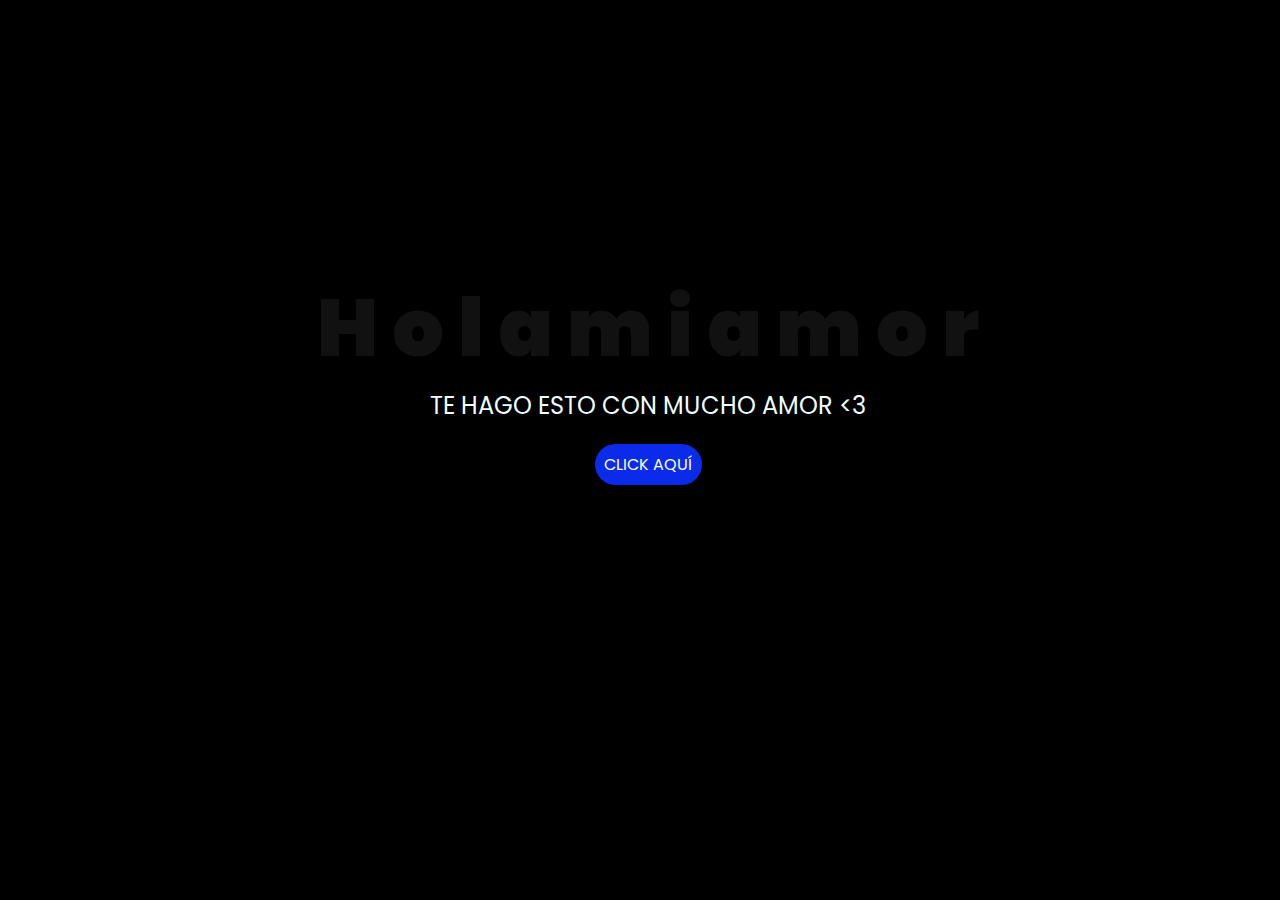
<file: index.html>
<!DOCTYPE html>
<html lang="es">

<head>
    <meta charset="UTF-8">
    <meta http-equiv="X-UA-Compatible" content="IE=edge">
    <meta name="viewport" content="width=device-width, initial-scale=1.0">
    <link rel="stylesheet" href="css/style.css">
    <link rel="icon" href="img/flowers.png" type="image/x-icon">
    <title>Flowers</title>
</head>

<body>
    <div class="greetings">
        <span>H</span>
        <span>o</span>
        <span>l</span>
        <span>a</span>
        <span>m</span>
        <Span>i</Span>
        <span>a</span>
        <span>m</span>
        <span>o</span>
        <span>r</span>
    </div>
    <div class="description">
        <span>TE HAGO ESTO CON MUCHO AMOR <3 </span>
    </div>
    <div class="button">
        <button class="botones">
            <a href="flower.html" style="color: #fff;">CLICK AQUÍ</a>
        </button>
    </div>

</body>

</html>
</file>
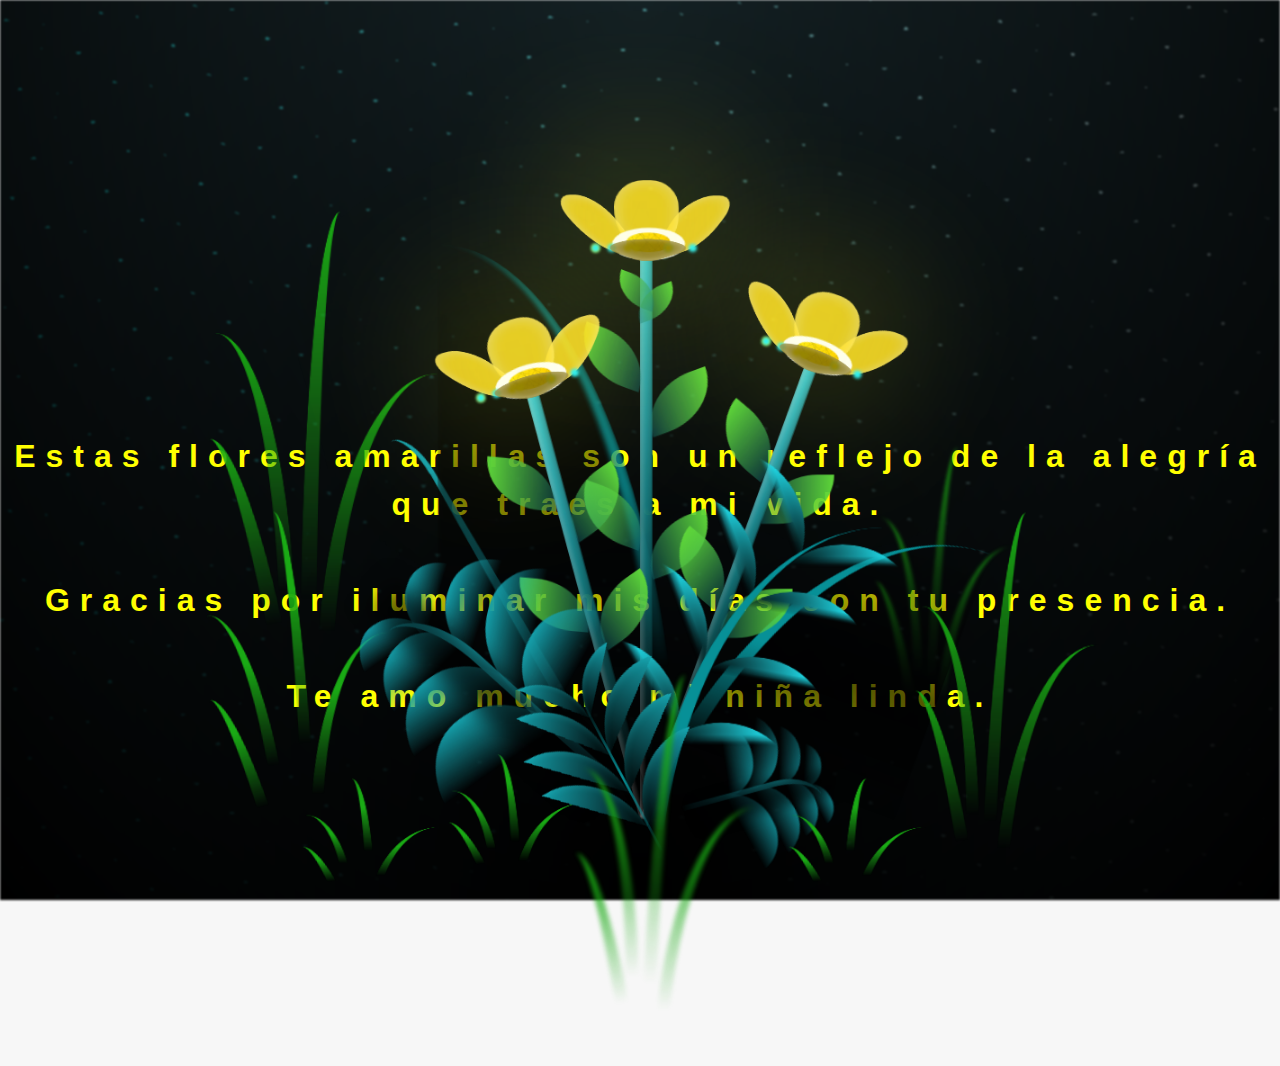
<file: flower.html>
<!DOCTYPE html>
<html lang="es">
  <head>
    <meta charset="UTF-8" />
    <meta http-equiv="X-UA-Compatible" content="IE=edge" />
    <meta name="viewport" content="width=device-width, initial-scale=1.0" />
    <link rel="stylesheet" href="css/main.css" />
    <link rel="icon" href="img/flowers.png" type="image/x-icon" />
    <title>Flower</title>
  </head>
  <body class="container">
    <audio src="sound/ChristianBasso&HaienQiu-Flowers.mp3" autoplay></audio>
    <div id="lyrics">
     
    </div>
    <h1 class="titulo">Estas flores amarillas son un reflejo de la alegría que traes a mi vida. <br> <br>
      Gracias por iluminar mis días con tu presencia. <br> <br> 
      Te amo mucho mi niña linda.</h1>
  
    <div class="night"></div>
    <div class="flores-contenedor">
    <div class="flowers">
      <div class="flower flower--1">
        <div class="flower__leafs flower__leafs--1">
          <div class="flower__leaf flower__leaf--1"></div>
          <div class="flower__leaf flower__leaf--2"></div>
          <div class="flower__leaf flower__leaf--3"></div>
          <div class="flower__leaf flower__leaf--4"></div>
          <div class="flower__white-circle"></div>

          <div class="flower__light flower__light--1"></div>
          <div class="flower__light flower__light--2"></div>
          <div class="flower__light flower__light--3"></div>
          <div class="flower__light flower__light--4"></div>
          <div class="flower__light flower__light--5"></div>
          <div class="flower__light flower__light--6"></div>
          <div class="flower__light flower__light--7"></div>
          <div class="flower__light flower__light--8"></div>
        </div>
        <div class="flower__line">
          <div class="flower__line__leaf flower__line__leaf--1"></div>
          <div class="flower__line__leaf flower__line__leaf--2"></div>
          <div class="flower__line__leaf flower__line__leaf--3"></div>
          <div class="flower__line__leaf flower__line__leaf--4"></div>
          <div class="flower__line__leaf flower__line__leaf--5"></div>
          <div class="flower__line__leaf flower__line__leaf--6"></div>
        </div>
      </div>

      <div class="flower flower--2">
        <div class="flower__leafs flower__leafs--2">
          <div class="flower__leaf flower__leaf--1"></div>
          <div class="flower__leaf flower__leaf--2"></div>
          <div class="flower__leaf flower__leaf--3"></div>
          <div class="flower__leaf flower__leaf--4"></div>
          <div class="flower__white-circle"></div>

          <div class="flower__light flower__light--1"></div>
          <div class="flower__light flower__light--2"></div>
          <div class="flower__light flower__light--3"></div>
          <div class="flower__light flower__light--4"></div>
          <div class="flower__light flower__light--5"></div>
          <div class="flower__light flower__light--6"></div>
          <div class="flower__light flower__light--7"></div>
          <div class="flower__light flower__light--8"></div>
        </div>
        <div class="flower__line">
          <div class="flower__line__leaf flower__line__leaf--1"></div>
          <div class="flower__line__leaf flower__line__leaf--2"></div>
          <div class="flower__line__leaf flower__line__leaf--3"></div>
          <div class="flower__line__leaf flower__line__leaf--4"></div>
        </div>
      </div>

      <div class="flower flower--3">
        <div class="flower__leafs flower__leafs--3">
          <div class="flower__leaf flower__leaf--1"></div>
          <div class="flower__leaf flower__leaf--2"></div>
          <div class="flower__leaf flower__leaf--3"></div>
          <div class="flower__leaf flower__leaf--4"></div>
          <div class="flower__white-circle"></div>

          <div class="flower__light flower__light--1"></div>
          <div class="flower__light flower__light--2"></div>
          <div class="flower__light flower__light--3"></div>
          <div class="flower__light flower__light--4"></div>
          <div class="flower__light flower__light--5"></div>
          <div class="flower__light flower__light--6"></div>
          <div class="flower__light flower__light--7"></div>
          <div class="flower__light flower__light--8"></div>
        </div>
        <div class="flower__line">
          <div class="flower__line__leaf flower__line__leaf--1"></div>
          <div class="flower__line__leaf flower__line__leaf--2"></div>
          <div class="flower__line__leaf flower__line__leaf--3"></div>
          <div class="flower__line__leaf flower__line__leaf--4"></div>
        </div>
      </div>

      <div class="grow-ans" style="--d: 1.2s">
        <div class="flower__g-long">
          <div class="flower__g-long__top"></div>
          <div class="flower__g-long__bottom"></div>
        </div>
      </div>

      <div class="growing-grass">
        <div class="flower__grass flower__grass--1">
          <div class="flower__grass--top"></div>
          <div class="flower__grass--bottom"></div>
          <div class="flower__grass__leaf flower__grass__leaf--1"></div>
          <div class="flower__grass__leaf flower__grass__leaf--2"></div>
          <div class="flower__grass__leaf flower__grass__leaf--3"></div>
          <div class="flower__grass__leaf flower__grass__leaf--4"></div>
          <div class="flower__grass__leaf flower__grass__leaf--5"></div>
          <div class="flower__grass__leaf flower__grass__leaf--6"></div>
          <div class="flower__grass__leaf flower__grass__leaf--7"></div>
          <div class="flower__grass__leaf flower__grass__leaf--8"></div>
          <div class="flower__grass__overlay"></div>
        </div>
      </div>

      <div class="growing-grass">
        <div class="flower__grass flower__grass--2">
          <div class="flower__grass--top"></div>
          <div class="flower__grass--bottom"></div>
          <div class="flower__grass__leaf flower__grass__leaf--1"></div>
          <div class="flower__grass__leaf flower__grass__leaf--2"></div>
          <div class="flower__grass__leaf flower__grass__leaf--3"></div>
          <div class="flower__grass__leaf flower__grass__leaf--4"></div>
          <div class="flower__grass__leaf flower__grass__leaf--5"></div>
          <div class="flower__grass__leaf flower__grass__leaf--6"></div>
          <div class="flower__grass__leaf flower__grass__leaf--7"></div>
          <div class="flower__grass__leaf flower__grass__leaf--8"></div>
          <div class="flower__grass__overlay"></div>
        </div>
      </div>

      <div class="grow-ans" style="--d: 2.4s">
        <div class="flower__g-right flower__g-right--1">
          <div class="leaf"></div>
        </div>
      </div>

      <div class="grow-ans" style="--d: 2.8s">
        <div class="flower__g-right flower__g-right--2">
          <div class="leaf"></div>
        </div>
      </div>

      <div class="grow-ans" style="--d: 2.8s">
        <div class="flower__g-front">
          <div
            class="flower__g-front__leaf-wrapper flower__g-front__leaf-wrapper--1"
          >
            <div class="flower__g-front__leaf"></div>
          </div>
          <div
            class="flower__g-front__leaf-wrapper flower__g-front__leaf-wrapper--2"
          >
            <div class="flower__g-front__leaf"></div>
          </div>
          <div
            class="flower__g-front__leaf-wrapper flower__g-front__leaf-wrapper--3"
          >
            <div class="flower__g-front__leaf"></div>
          </div>
          <div
            class="flower__g-front__leaf-wrapper flower__g-front__leaf-wrapper--4"
          >
            <div class="flower__g-front__leaf"></div>
          </div>
          <div
            class="flower__g-front__leaf-wrapper flower__g-front__leaf-wrapper--5"
          >
            <div class="flower__g-front__leaf"></div>
          </div>
          <div
            class="flower__g-front__leaf-wrapper flower__g-front__leaf-wrapper--6"
          >
            <div class="flower__g-front__leaf"></div>
          </div>
          <div
            class="flower__g-front__leaf-wrapper flower__g-front__leaf-wrapper--7"
          >
            <div class="flower__g-front__leaf"></div>
          </div>
          <div
            class="flower__g-front__leaf-wrapper flower__g-front__leaf-wrapper--8"
          >
            <div class="flower__g-front__leaf"></div>
          </div>
          <div class="flower__g-front__line"></div>
        </div>
      </div>

      <div class="grow-ans" style="--d: 3.2s">
        <div class="flower__g-fr">
          <div class="leaf"></div>
          <div class="flower__g-fr__leaf flower__g-fr__leaf--1"></div>
          <div class="flower__g-fr__leaf flower__g-fr__leaf--2"></div>
          <div class="flower__g-fr__leaf flower__g-fr__leaf--3"></div>
          <div class="flower__g-fr__leaf flower__g-fr__leaf--4"></div>
          <div class="flower__g-fr__leaf flower__g-fr__leaf--5"></div>
          <div class="flower__g-fr__leaf flower__g-fr__leaf--6"></div>
          <div class="flower__g-fr__leaf flower__g-fr__leaf--7"></div>
          <div class="flower__g-fr__leaf flower__g-fr__leaf--8"></div>
        </div>
      </div>

      <div class="long-g long-g--0">
        <div class="grow-ans" style="--d: 3s">
          <div class="leaf leaf--0"></div>
        </div>
        <div class="grow-ans" style="--d: 2.2s">
          <div class="leaf leaf--1"></div>
        </div>
        <div class="grow-ans" style="--d: 3.4s">
          <div class="leaf leaf--2"></div>
        </div>
        <div class="grow-ans" style="--d: 3.6s">
          <div class="leaf leaf--3"></div>
        </div>
      </div>

      <div class="long-g long-g--1">
        <div class="grow-ans" style="--d: 3.6s">
          <div class="leaf leaf--0"></div>
        </div>
        <div class="grow-ans" style="--d: 3.8s">
          <div class="leaf leaf--1"></div>
        </div>
        <div class="grow-ans" style="--d: 4s">
          <div class="leaf leaf--2"></div>
        </div>
        <div class="grow-ans" style="--d: 4.2s">
          <div class="leaf leaf--3"></div>
        </div>
      </div>

      <div class="long-g long-g--2">
        <div class="grow-ans" style="--d: 4s">
          <div class="leaf leaf--0"></div>
        </div>
        <div class="grow-ans" style="--d: 4.2s">
          <div class="leaf leaf--1"></div>
        </div>
        <div class="grow-ans" style="--d: 4.4s">
          <div class="leaf leaf--2"></div>
        </div>
        <div class="grow-ans" style="--d: 4.6s">
          <div class="leaf leaf--3"></div>
        </div>
      </div>

      <div class="long-g long-g--3">
        <div class="grow-ans" style="--d: 4s">
          <div class="leaf leaf--0"></div>
        </div>
        <div class="grow-ans" style="--d: 4.2s">
          <div class="leaf leaf--1"></div>
        </div>
        <div class="grow-ans" style="--d: 3s">
          <div class="leaf leaf--2"></div>
        </div>
        <div class="grow-ans" style="--d: 3.6s">
          <div class="leaf leaf--3"></div>
        </div>
      </div>

      <div class="long-g long-g--4">
        <div class="grow-ans" style="--d: 4s">
          <div class="leaf leaf--0"></div>
        </div>
        <div class="grow-ans" style="--d: 4.2s">
          <div class="leaf leaf--1"></div>
        </div>
        <div class="grow-ans" style="--d: 3s">
          <div class="leaf leaf--2"></div>
        </div>
        <div class="grow-ans" style="--d: 3.6s">
          <div class="leaf leaf--3"></div>
        </div>
      </div>

      <div class="long-g long-g--5">
        <div class="grow-ans" style="--d: 4s">
          <div class="leaf leaf--0"></div>
        </div>
        <div class="grow-ans" style="--d: 4.2s">
          <div class="leaf leaf--1"></div>
        </div>
        <div class="grow-ans" style="--d: 3s">
          <div class="leaf leaf--2"></div>
        </div>
        <div class="grow-ans" style="--d: 3.6s">
          <div class="leaf leaf--3"></div>
        </div>
      </div>

      <div class="long-g long-g--6">
        <div class="grow-ans" style="--d: 4.2s">
          <div class="leaf leaf--0"></div>
        </div>
        <div class="grow-ans" style="--d: 4.4s">
          <div class="leaf leaf--1"></div>
        </div>
        <div class="grow-ans" style="--d: 4.6s">
          <div class="leaf leaf--2"></div>
        </div>
        <div class="grow-ans" style="--d: 4.8s">
          <div class="leaf leaf--3"></div>
        </div>
      </div>

      <div class="long-g long-g--7">
        <div class="grow-ans" style="--d: 3s">
          <div class="leaf leaf--0"></div>
        </div>
        <div class="grow-ans" style="--d: 3.2s">
          <div class="leaf leaf--1"></div>
        </div>
        <div class="grow-ans" style="--d: 3.5s">
          <div class="leaf leaf--2"></div>
        </div>
        <div class="grow-ans" style="--d: 3.6s">
          <div class="leaf leaf--3"></div>
        </div>
      </div>
    </div>
  </div>
    <script src="anim.js"></script>
    <script src="main.js"></script>
  </body>
</html>
</file>
<file: css/style.css>
@import url('https://fonts.googleapis.com/css2?family=Poppins:ital,wght@0,500;1,900&display=swap');
*{
    font-family: 'Poppins',cursive;
}
body{
    color: azure;
    width: 100%;
    height: 82vh;
    display: flex;
    flex-direction: column;
    align-items: center;
    justify-content: center;
    background-color: black;
    /* padding-top: -30; */
}

.botones{
    padding: 9px;
    border-radius: 80px;
    background-color: transparent;
    border: none;
}

.botones a{
    background-color: #0a2be9;
    padding: 9px;
    border-radius: 80px;
    -webkit-border-radius: 80px;
    -moz-border-radius: 80px;
    -ms-border-radius: 80px;
    -o-border-radius: 80px;

}

.botones a:focus{
    background-color: rgb(50, 194, 194);
}

.greetings{
    font-size: 5rem;
    font-weight: 900;
}
.greetings > span{
    animation: glow 2.5s ease-in-out infinite;
    color: #111;
}
@keyframes glow{
    0%, 80% { text-shadow: 0 0 12px; color: #111; }
    90%, 100% { text-shadow: 0 0 12px #39c6d6, 0 0 50px #39c6d6, 0 0 100px #39c6d6; color: #fff; }
}
.greetings > span:nth-child(1){
    animation-delay: 0s ;
}
.greetings > span:nth-child(2){
    animation-delay: 0.2s ;
}
.greetings > span:nth-child(3){
    animation-delay: 0.4s ;
}
.greetings > span:nth-child(4){
    animation-delay: 0.6s;
}
.greetings > span:nth-child(5){
    animation-delay: 0.8s;
}
.greetings > span:nth-child(6){
    animation-delay: 1s;
}
.greetings > span:nth-child(7){
    animation-delay: 1.2s;
}
.greetings > span:nth-child(8){
    animation-delay: 1.4s;
}
.greetings > span:nth-child(9){
    animation-delay: 1.6s;
}
.greetings > span:nth-child(10){
    animation-delay: 1.8s;
}

.description{
    font-size: 1.5rem;
    margin-bottom: 20px;
}

.button a{
    text-decoration: none;
    font-size: 1rem;
    color: #111;
}

@media screen and (max-width:574px){
    .greetings{
        display: block;
        font-size: 4rem;
        font-weight: 800;
        text-align: center;
    }
    .description{
        font-size: 2rem;
    }
    
    .button a{
        font-size: 1rem;
    }

}
</file>
<file: css/main.css>
*,
*::after,
*::before {
  padding: 0;
  margin: 0;
  box-sizing: border-box;
}

:root {
  --dark-color: #000;
}

body {
  display: flex;
  align-items: flex-end;
  justify-content: center;
  min-height: 100vh;
  background-color: var(--dark-color);
  overflow: hidden;
  perspective: 1000px;
}

#lyrics {
  position: fixed !important;       /* anclado a la ventana */
  bottom: 20px !important;          /* espacio desde el borde inferior */
  left: 50% !important;
  transform: translateX(-50%) !important;
  margin: 0 !important;
  font-size: 14px;
  color: #fff;
  text-align: center;
  width: 100%;
  opacity: 0;                       /* anim.js se encarga */
  transition: opacity 0.5s;
  pointer-events: none;
}
@media only screen and (max-width: 600px) {
  /* Estilos específicos para dispositivos con un ancho máximo de 600px */
  #lyrics {
      font-size: 14px; /* Reduce el tamaño del texto para dispositivos más pequeños */
      margin-bottom: 530px;
      letter-spacing: 3px;
  }

}
.titulo {
  margin-bottom: 180px;
  font-family: "Arial Narrow", Arial, sans-serif;
  color: yellow;
  position: absolute;
  font-weight: bold;
  letter-spacing: 10px;
  opacity: 0;
  animation: fadeIn 3s ease-in-out forwards;
  text-align: center;
}
@keyframes fadeIn {
  from {
    opacity: 0;
  }
  to {
    opacity: 1;
  }
}

.night {
  z-index: -1;
  position: absolute;
  left: 50%;
  top: 0;
  transform: translateX(-50%);
  width: 100%;
  height: 100%;
  filter: blur(0.1vmin);
  background-image: radial-gradient(
      ellipse at top,
      transparent 0%,
      var(--dark-color)
    ),
    radial-gradient(
      ellipse at bottom,
      var(--dark-color),
      rgba(145, 233, 255, 0.2)
    ),
    repeating-linear-gradient(
      220deg,
      rgb(0, 0, 0) 0px,
      rgb(0, 0, 0) 19px,
      transparent 19px,
      transparent 22px
    ),
    repeating-linear-gradient(
      189deg,
      rgb(0, 0, 0) 0px,
      rgb(0, 0, 0) 19px,
      transparent 19px,
      transparent 22px
    ),
    repeating-linear-gradient(
      148deg,
      rgb(0, 0, 0) 0px,
      rgb(0, 0, 0) 19px,
      transparent 19px,
      transparent 22px
    ),
    linear-gradient(90deg, rgb(0, 255, 250), rgb(240, 240, 240));
}

.flowers {
  position: relative;
  transform: scale(0.9);
  /*margin-bottom: 100px;
  */
}

@media only screen and (max-width: 600px) {
  /* Estilos específicos para dispositivos con un ancho máximo de 600px */
.flowers {
      font-size: 14px;
      margin-bottom: 35%;
      letter-spacing: 3px;
      transform: scale(1.0);
}

}

.flower {
  position: absolute;
  bottom: 10vmin;
  transform-origin: bottom center;
  z-index: 10;
  --fl-speed: 0.8s;
}
.flower--1 {
  -webkit-animation: moving-flower-1 4s linear infinite;
  animation: moving-flower-1 4s linear infinite;
}
.flower--1 .flower__line {
  height: 70vmin;
  -webkit-animation-delay: 0.3s;
  animation-delay: 0.3s;
}
.flower--1 .flower__line__leaf--1 {
  -webkit-animation: blooming-leaf-right var(--fl-speed) 1.6s backwards;
  animation: blooming-leaf-right var(--fl-speed) 1.6s backwards;
}
.flower--1 .flower__line__leaf--2 {
  -webkit-animation: blooming-leaf-right var(--fl-speed) 1.4s backwards;
  animation: blooming-leaf-right var(--fl-speed) 1.4s backwards;
}
.flower--1 .flower__line__leaf--3 {
  -webkit-animation: blooming-leaf-left var(--fl-speed) 1.2s backwards;
  animation: blooming-leaf-left var(--fl-speed) 1.2s backwards;
}
.flower--1 .flower__line__leaf--4 {
  -webkit-animation: blooming-leaf-left var(--fl-speed) 1s backwards;
  animation: blooming-leaf-left var(--fl-speed) 1s backwards;
}
.flower--1 .flower__line__leaf--5 {
  -webkit-animation: blooming-leaf-right var(--fl-speed) 1.8s backwards;
  animation: blooming-leaf-right var(--fl-speed) 1.8s backwards;
}
.flower--1 .flower__line__leaf--6 {
  -webkit-animation: blooming-leaf-left var(--fl-speed) 2s backwards;
  animation: blooming-leaf-left var(--fl-speed) 2s backwards;
}
.flower--2 {
  left: 50%;
  transform: rotate(20deg);
  -webkit-animation: moving-flower-2 4s linear infinite;
  animation: moving-flower-2 4s linear infinite;
}
.flower--2 .flower__line {
  height: 60vmin;
  -webkit-animation-delay: 0.6s;
  animation-delay: 0.6s;
}
.flower--2 .flower__line__leaf--1 {
  -webkit-animation: blooming-leaf-right var(--fl-speed) 1.9s backwards;
  animation: blooming-leaf-right var(--fl-speed) 1.9s backwards;
}
.flower--2 .flower__line__leaf--2 {
  -webkit-animation: blooming-leaf-right var(--fl-speed) 1.7s backwards;
  animation: blooming-leaf-right var(--fl-speed) 1.7s backwards;
}
.flower--2 .flower__line__leaf--3 {
  -webkit-animation: blooming-leaf-left var(--fl-speed) 1.5s backwards;
  animation: blooming-leaf-left var(--fl-speed) 1.5s backwards;
}
.flower--2 .flower__line__leaf--4 {
  -webkit-animation: blooming-leaf-left var(--fl-speed) 1.3s backwards;
  animation: blooming-leaf-left var(--fl-speed) 1.3s backwards;
}
.flower--3 {
  left: 50%;
  transform: rotate(-15deg);
  -webkit-animation: moving-flower-3 4s linear infinite;
  animation: moving-flower-3 4s linear infinite;
}
.flower--3 .flower__line {
  -webkit-animation-delay: 0.9s;
  animation-delay: 0.9s;
}
.flower--3 .flower__line__leaf--1 {
  -webkit-animation: blooming-leaf-right var(--fl-speed) 2.5s backwards;
  animation: blooming-leaf-right var(--fl-speed) 2.5s backwards;
}
.flower--3 .flower__line__leaf--2 {
  -webkit-animation: blooming-leaf-right var(--fl-speed) 2.3s backwards;
  animation: blooming-leaf-right var(--fl-speed) 2.3s backwards;
}
.flower--3 .flower__line__leaf--3 {
  -webkit-animation: blooming-leaf-left var(--fl-speed) 2.1s backwards;
  animation: blooming-leaf-left var(--fl-speed) 2.1s backwards;
}
.flower--3 .flower__line__leaf--4 {
  -webkit-animation: blooming-leaf-left var(--fl-speed) 1.9s backwards;
  animation: blooming-leaf-left var(--fl-speed) 1.9s backwards;
}
.flower__leafs {
  position: relative;
  -webkit-animation: blooming-flower 2s backwards;
  animation: blooming-flower 2s backwards;
}
.flower__leafs--1 {
  -webkit-animation-delay: 1.1s;
  animation-delay: 1.1s;
}
.flower__leafs--2 {
  -webkit-animation-delay: 1.4s;
  animation-delay: 1.4s;
}
.flower__leafs--3 {
  -webkit-animation-delay: 1.7s;
  animation-delay: 1.7s;
}
.flower__leafs::after {
  content: "";
  position: absolute;
  left: 0;
  top: 0;
  transform: translate(-50%, -100%);
  width: 8vmin;
  height: 8vmin;
  background-color: #f9fd25;
  /* background-color: #fd2525; */
  filter: blur(10vmin);
}
.flower__leaf {
  position: absolute;
  bottom: 0;
  left: 50%;
  width: 8vmin;
  height: 11vmin;
  border-radius: 51% 49% 47% 53%/44% 45% 55% 69%;
  background-color: #253bfd;
  background-color: #fddd25;
  transform-origin: bottom center;
  opacity: 0.9;
  box-shadow: inset 0 0 2vmin rgba(255, 255, 255, 0.5);
}
.flower__leaf--1 {
  transform: translate(-10%, 1%) rotateY(40deg) rotateX(-50deg);
}
.flower__leaf--2 {
  transform: translate(-50%, -4%) rotateX(40deg);
}
.flower__leaf--3 {
  transform: translate(-90%, 0%) rotateY(45deg) rotateX(50deg);
}
.flower__leaf--4 {
  width: 8vmin;
  height: 8vmin;
  transform-origin: bottom left;
  border-radius: 4vmin 10vmin 4vmin 4vmin;
  transform: translate(0%, 18%) rotateX(70deg) rotate(-43deg);
  background-color: #7c6901;
  z-index: 1;
  opacity: 0.8;
}
.flower__white-circle {
  position: absolute;
  left: -3.5vmin;
  top: -3vmin;
  width: 9vmin;
  height: 4vmin;
  border-radius: 50%;
  background-color: #fff;
}
.flower__white-circle::after {
  content: "";
  position: absolute;
  left: 50%;
  top: 45%;
  transform: translate(-50%, -50%);
  width: 60%;
  height: 60%;
  border-radius: inherit;
  background-image: repeating-linear-gradient(
      135deg,
      rgba(0, 0, 0, 0.03) 0px,
      rgba(0, 0, 0, 0.03) 1px,
      transparent 1px,
      transparent 12px
    ),
    repeating-linear-gradient(
      45deg,
      rgba(0, 0, 0, 0.03) 0px,
      rgba(0, 0, 0, 0.03) 1px,
      transparent 1px,
      transparent 12px
    ),
    repeating-linear-gradient(
      67.5deg,
      rgba(0, 0, 0, 0.03) 0px,
      rgba(0, 0, 0, 0.03) 1px,
      transparent 1px,
      transparent 12px
    ),
    repeating-linear-gradient(
      135deg,
      rgba(0, 0, 0, 0.03) 0px,
      rgba(0, 0, 0, 0.03) 1px,
      transparent 1px,
      transparent 12px
    ),
    repeating-linear-gradient(
      45deg,
      rgba(0, 0, 0, 0.03) 0px,
      rgba(0, 0, 0, 0.03) 1px,
      transparent 1px,
      transparent 12px
    ),
    repeating-linear-gradient(
      112.5deg,
      rgba(0, 0, 0, 0.03) 0px,
      rgba(0, 0, 0, 0.03) 1px,
      transparent 1px,
      transparent 12px
    ),
    repeating-linear-gradient(
      112.5deg,
      rgba(0, 0, 0, 0.03) 0px,
      rgba(0, 0, 0, 0.03) 1px,
      transparent 1px,
      transparent 12px
    ),
    repeating-linear-gradient(
      45deg,
      rgba(0, 0, 0, 0.03) 0px,
      rgba(0, 0, 0, 0.03) 1px,
      transparent 1px,
      transparent 12px
    ),
    repeating-linear-gradient(
      22.5deg,
      rgba(0, 0, 0, 0.03) 0px,
      rgba(0, 0, 0, 0.03) 1px,
      transparent 1px,
      transparent 12px
    ),
    repeating-linear-gradient(
      45deg,
      rgba(0, 0, 0, 0.03) 0px,
      rgba(0, 0, 0, 0.03) 1px,
      transparent 1px,
      transparent 12px
    ),
    repeating-linear-gradient(
      22.5deg,
      rgba(0, 0, 0, 0.03) 0px,
      rgba(0, 0, 0, 0.03) 1px,
      transparent 1px,
      transparent 12px
    ),
    repeating-linear-gradient(
      135deg,
      rgba(0, 0, 0, 0.03) 0px,
      rgba(0, 0, 0, 0.03) 1px,
      transparent 1px,
      transparent 12px
    ),
    repeating-linear-gradient(
      157.5deg,
      rgba(0, 0, 0, 0.03) 0px,
      rgba(0, 0, 0, 0.03) 1px,
      transparent 1px,
      transparent 12px
    ),
    repeating-linear-gradient(
      67.5deg,
      rgba(0, 0, 0, 0.03) 0px,
      rgba(0, 0, 0, 0.03) 1px,
      transparent 1px,
      transparent 12px
    ),
    repeating-linear-gradient(
      67.5deg,
      rgba(0, 0, 0, 0.03) 0px,
      rgba(0, 0, 0, 0.03) 1px,
      transparent 1px,
      transparent 12px
    ),
    linear-gradient(90deg, rgb(255, 235, 18), rgb(255, 206, 0));
}
.flower__line {
  height: 55vmin;
  width: 1.5vmin;
  background-image: linear-gradient(
      to left,
      rgba(0, 0, 0, 0.2),
      transparent,
      rgba(255, 255, 255, 0.2)
    ),
    linear-gradient(to top, transparent 10%, #14757a, #39c6d6);
  box-shadow: inset 0 0 2px rgba(0, 0, 0, 0.5);
  -webkit-animation: grow-flower-tree 4s backwards;
  animation: grow-flower-tree 4s backwards;
}
.flower__line__leaf {
  --w: 7vmin;
  --h: calc(var(--w) + 2vmin);
  position: absolute;
  top: 20%;
  left: 90%;
  width: var(--w);
  height: var(--h);
  border-top-right-radius: var(--h);
  border-bottom-left-radius: var(--h);
  background-image: linear-gradient(to top, rgba(20, 117, 122, 0.4), #5ed639);
}
.flower__line__leaf--1 {
  transform: rotate(70deg) rotateY(30deg);
}
.flower__line__leaf--2 {
  top: 45%;
  transform: rotate(70deg) rotateY(30deg);
}
.flower__line__leaf--3,
.flower__line__leaf--4,
.flower__line__leaf--6 {
  border-top-right-radius: 0;
  border-bottom-left-radius: 0;
  border-top-left-radius: var(--h);
  border-bottom-right-radius: var(--h);
  left: -460%;
  top: 12%;
  transform: rotate(-70deg) rotateY(30deg);
}
.flower__line__leaf--4 {
  top: 40%;
}
.flower__line__leaf--5 {
  top: 0;
  transform-origin: left;
  transform: rotate(70deg) rotateY(30deg) scale(0.6);
}
.flower__line__leaf--6 {
  top: -2%;
  left: -450%;
  transform-origin: right;
  transform: rotate(-70deg) rotateY(30deg) scale(0.6);
}
.flower__light {
  position: absolute;
  bottom: 0vmin;
  width: 1vmin;
  height: 1vmin;
  background-color: rgb(255, 251, 0);
  border-radius: 50%;
  filter: blur(0.2vmin);
  -webkit-animation: light-ans 4s linear infinite backwards;
  animation: light-ans 4s linear infinite backwards;
}
.flower__light:nth-child(odd) {
  background-color: #23f0ff;
}
.flower__light--1 {
  left: -2vmin;
  -webkit-animation-delay: 1s;
  animation-delay: 1s;
}
.flower__light--2 {
  left: 3vmin;
  -webkit-animation-delay: 0.5s;
  animation-delay: 0.5s;
}
.flower__light--3 {
  left: -6vmin;
  -webkit-animation-delay: 0.3s;
  animation-delay: 0.3s;
}
.flower__light--4 {
  left: 6vmin;
  -webkit-animation-delay: 0.9s;
  animation-delay: 0.9s;
}
.flower__light--5 {
  left: -1vmin;
  -webkit-animation-delay: 1.5s;
  animation-delay: 1.5s;
}
.flower__light--6 {
  left: -4vmin;
  -webkit-animation-delay: 3s;
  animation-delay: 3s;
}
.flower__light--7 {
  left: 3vmin;
  -webkit-animation-delay: 2s;
  animation-delay: 2s;
}
.flower__light--8 {
  left: -6vmin;
  -webkit-animation-delay: 3.5s;
  animation-delay: 3.5s;
}
.flower__grass {
  --c: #159faa;
  --line-w: 1.5vmin;
  position: absolute;
  bottom: 12vmin;
  left: -7vmin;
  display: flex;
  flex-direction: column;
  align-items: flex-end;
  z-index: 20;
  transform-origin: bottom center;
  transform: rotate(-48deg) rotateY(40deg);
}
.flower__grass--1 {
  -webkit-animation: moving-grass 2s linear infinite;
  animation: moving-grass 2s linear infinite;
}
.flower__grass--2 {
  left: 2vmin;
  bottom: 10vmin;
  transform: scale(0.5) rotate(75deg) rotateX(10deg) rotateY(-200deg);
  opacity: 0.8;
  z-index: 0;
  -webkit-animation: moving-grass--2 1.5s linear infinite;
  animation: moving-grass--2 1.5s linear infinite;
}
.flower__grass--top {
  width: 7vmin;
  height: 10vmin;
  border-top-right-radius: 100%;
  border-right: var(--line-w) solid var(--c);
  transform-origin: bottom center;
  transform: rotate(-2deg);
}
.flower__grass--bottom {
  margin-top: -2px;
  width: var(--line-w);
  height: 25vmin;
  background-image: linear-gradient(to top, transparent, var(--c));
}
.flower__grass__leaf {
  --size: 10vmin;
  position: absolute;
  width: calc(var(--size) * 2.1);
  height: var(--size);
  border-top-left-radius: var(--size);
  border-top-right-radius: var(--size);
  background-image: linear-gradient(
    to top,
    transparent,
    transparent 30%,
    var(--c)
  );
  z-index: 100;
}
.flower__grass__leaf--1 {
  top: -6%;
  left: 30%;
  --size: 6vmin;
  transform: rotate(-20deg);
  -webkit-animation: growing-grass-ans--1 2s 2.6s backwards;
  animation: growing-grass-ans--1 2s 2.6s backwards;
}
@-webkit-keyframes growing-grass-ans--1 {
  0% {
    transform-origin: bottom left;
    transform: rotate(-20deg) scale(0);
  }
}
@keyframes growing-grass-ans--1 {
  0% {
    transform-origin: bottom left;
    transform: rotate(-20deg) scale(0);
  }
}
.flower__grass__leaf--2 {
  top: -5%;
  left: -110%;
  --size: 6vmin;
  transform: rotate(10deg);
  -webkit-animation: growing-grass-ans--2 2s 2.4s linear backwards;
  animation: growing-grass-ans--2 2s 2.4s linear backwards;
}
@-webkit-keyframes growing-grass-ans--2 {
  0% {
    transform-origin: bottom right;
    transform: rotate(10deg) scale(0);
  }
}
@keyframes growing-grass-ans--2 {
  0% {
    transform-origin: bottom right;
    transform: rotate(10deg) scale(0);
  }
}
.flower__grass__leaf--3 {
  top: 5%;
  left: 60%;
  --size: 8vmin;
  transform: rotate(-18deg) rotateX(-20deg);
  -webkit-animation: growing-grass-ans--3 2s 2.2s linear backwards;
  animation: growing-grass-ans--3 2s 2.2s linear backwards;
}
@-webkit-keyframes growing-grass-ans--3 {
  0% {
    transform-origin: bottom left;
    transform: rotate(-18deg) rotateX(-20deg) scale(0);
  }
}
@keyframes growing-grass-ans--3 {
  0% {
    transform-origin: bottom left;
    transform: rotate(-18deg) rotateX(-20deg) scale(0);
  }
}
.flower__grass__leaf--4 {
  top: 6%;
  left: -135%;
  --size: 8vmin;
  transform: rotate(2deg);
  -webkit-animation: growing-grass-ans--4 2s 2s linear backwards;
  animation: growing-grass-ans--4 2s 2s linear backwards;
}
@-webkit-keyframes growing-grass-ans--4 {
  0% {
    transform-origin: bottom right;
    transform: rotate(2deg) scale(0);
  }
}
@keyframes growing-grass-ans--4 {
  0% {
    transform-origin: bottom right;
    transform: rotate(2deg) scale(0);
  }
}
.flower__grass__leaf--5 {
  top: 20%;
  left: 60%;
  --size: 10vmin;
  transform: rotate(-24deg) rotateX(-20deg);
  -webkit-animation: growing-grass-ans--5 2s 1.8s linear backwards;
  animation: growing-grass-ans--5 2s 1.8s linear backwards;
}
@-webkit-keyframes growing-grass-ans--5 {
  0% {
    transform-origin: bottom left;
    transform: rotate(-24deg) rotateX(-20deg) scale(0);
  }
}
@keyframes growing-grass-ans--5 {
  0% {
    transform-origin: bottom left;
    transform: rotate(-24deg) rotateX(-20deg) scale(0);
  }
}
.flower__grass__leaf--6 {
  top: 22%;
  left: -180%;
  --size: 10vmin;
  transform: rotate(10deg);
  -webkit-animation: growing-grass-ans--6 2s 1.6s linear backwards;
  animation: growing-grass-ans--6 2s 1.6s linear backwards;
}
@-webkit-keyframes growing-grass-ans--6 {
  0% {
    transform-origin: bottom right;
    transform: rotate(10deg) scale(0);
  }
}
@keyframes growing-grass-ans--6 {
  0% {
    transform-origin: bottom right;
    transform: rotate(10deg) scale(0);
  }
}
.flower__grass__leaf--7 {
  top: 39%;
  left: 70%;
  --size: 10vmin;
  transform: rotate(-10deg);
  -webkit-animation: growing-grass-ans--7 2s 1.4s linear backwards;
  animation: growing-grass-ans--7 2s 1.4s linear backwards;
}
@-webkit-keyframes growing-grass-ans--7 {
  0% {
    transform-origin: bottom left;
    transform: rotate(-10deg) scale(0);
  }
}
@keyframes growing-grass-ans--7 {
  0% {
    transform-origin: bottom left;
    transform: rotate(-10deg) scale(0);
  }
}
.flower__grass__leaf--8 {
  top: 40%;
  left: -215%;
  --size: 11vmin;
  transform: rotate(10deg);
  -webkit-animation: growing-grass-ans--8 2s 1.2s linear backwards;
  animation: growing-grass-ans--8 2s 1.2s linear backwards;
}
@-webkit-keyframes growing-grass-ans--8 {
  0% {
    transform-origin: bottom right;
    transform: rotate(10deg) scale(0);
  }
}
@keyframes growing-grass-ans--8 {
  0% {
    transform-origin: bottom right;
    transform: rotate(10deg) scale(0);
  }
}
.flower__grass__overlay {
  position: absolute;
  top: -10%;
  right: 0%;
  width: 100%;
  height: 100%;
  background-color: rgba(0, 0, 0, 0.6);
  filter: blur(1.5vmin);
  z-index: 100;
}
.flower__g-long {
  --w: 2vmin;
  --h: 6vmin;
  --c: #159faa;
  position: absolute;
  bottom: 10vmin;
  left: -3vmin;
  transform-origin: bottom center;
  transform: rotate(-30deg) rotateY(-20deg);
  display: flex;
  flex-direction: column;
  align-items: flex-end;
  -webkit-animation: flower-g-long-ans 3s linear infinite;
  animation: flower-g-long-ans 3s linear infinite;
}
@-webkit-keyframes flower-g-long-ans {
  0%,
  100% {
    transform: rotate(-30deg) rotateY(-20deg);
  }
  50% {
    transform: rotate(-32deg) rotateY(-20deg);
  }
}
@keyframes flower-g-long-ans {
  0%,
  100% {
    transform: rotate(-30deg) rotateY(-20deg);
  }
  50% {
    transform: rotate(-32deg) rotateY(-20deg);
  }
}
.flower__g-long__top {
  top: calc(var(--h) * -1);
  width: calc(var(--w) + 1vmin);
  height: var(--h);
  border-top-right-radius: 100%;
  border-right: 0.7vmin solid var(--c);
  transform: translate(-0.7vmin, 1vmin);
}
.flower__g-long__bottom {
  width: var(--w);
  height: 50vmin;
  transform-origin: bottom center;
  background-image: linear-gradient(to top, transparent 30%, var(--c));
  box-shadow: inset 0 0 2px rgba(0, 0, 0, 0.5);
  -webkit-clip-path: polygon(35% 0, 65% 1%, 100% 100%, 0% 100%);
  clip-path: polygon(35% 0, 65% 1%, 100% 100%, 0% 100%);
}
.flower__g-right {
  position: absolute;
  bottom: 6vmin;
  left: -2vmin;
  transform-origin: bottom left;
  transform: rotate(20deg);
}
.flower__g-right .leaf {
  width: 30vmin;
  height: 50vmin;
  border-top-left-radius: 100%;
  border-left: 2vmin solid #079097;
  background-image: linear-gradient(
    to bottom,
    transparent,
    var(--dark-color) 60%
  );
  -webkit-mask-image: linear-gradient(to top, transparent 30%, #079097 60%);
}
.flower__g-right--1 {
  -webkit-animation: flower-g-right-ans 2.5s linear infinite;
  animation: flower-g-right-ans 2.5s linear infinite;
}
.flower__g-right--2 {
  left: 5vmin;
  transform: rotateY(-180deg);
  -webkit-animation: flower-g-right-ans--2 3s linear infinite;
  animation: flower-g-right-ans--2 3s linear infinite;
}
.flower__g-right--2 .leaf {
  height: 75vmin;
  filter: blur(0.3vmin);
  opacity: 0.8;
}
@-webkit-keyframes flower-g-right-ans {
  0%,
  100% {
    transform: rotate(20deg);
  }
  50% {
    transform: rotate(24deg) rotateX(-20deg);
  }
}
@keyframes flower-g-right-ans {
  0%,
  100% {
    transform: rotate(20deg);
  }
  50% {
    transform: rotate(24deg) rotateX(-20deg);
  }
}
@-webkit-keyframes flower-g-right-ans--2 {
  0%,
  100% {
    transform: rotateY(-180deg) rotate(0deg) rotateX(-20deg);
  }
  50% {
    transform: rotateY(-180deg) rotate(6deg) rotateX(-20deg);
  }
}
@keyframes flower-g-right-ans--2 {
  0%,
  100% {
    transform: rotateY(-180deg) rotate(0deg) rotateX(-20deg);
  }
  50% {
    transform: rotateY(-180deg) rotate(6deg) rotateX(-20deg);
  }
}
.flower__g-front {
  position: absolute;
  bottom: 6vmin;
  left: 2.5vmin;
  z-index: 100;
  transform-origin: bottom center;
  transform: rotate(-28deg) rotateY(30deg) scale(1.04);
  -webkit-animation: flower__g-front-ans 2s linear infinite;
  animation: flower__g-front-ans 2s linear infinite;
}
@-webkit-keyframes flower__g-front-ans {
  0%,
  100% {
    transform: rotate(-28deg) rotateY(30deg) scale(1.04);
  }
  50% {
    transform: rotate(-35deg) rotateY(40deg) scale(1.04);
  }
}
@keyframes flower__g-front-ans {
  0%,
  100% {
    transform: rotate(-28deg) rotateY(30deg) scale(1.04);
  }
  50% {
    transform: rotate(-35deg) rotateY(40deg) scale(1.04);
  }
}
.flower__g-front__line {
  width: 0.3vmin;
  height: 20vmin;
  background-image: linear-gradient(
    to top,
    transparent,
    #079097,
    transparent 100%
  );
  position: relative;
}
.flower__g-front__leaf-wrapper {
  position: absolute;
  top: 0;
  left: 0;
  transform-origin: bottom left;
  transform: rotate(10deg);
}
.flower__g-front__leaf-wrapper:nth-child(even) {
  left: 0vmin;
  transform: rotateY(-180deg) rotate(5deg);
  -webkit-animation: flower__g-front__leaf-left-ans 1s ease-in backwards;
  animation: flower__g-front__leaf-left-ans 1s ease-in backwards;
}
.flower__g-front__leaf-wrapper:nth-child(odd) {
  -webkit-animation: flower__g-front__leaf-ans 1s ease-in backwards;
  animation: flower__g-front__leaf-ans 1s ease-in backwards;
}
.flower__g-front__leaf-wrapper--1 {
  top: -8vmin;
  transform: scale(0.7);
  -webkit-animation: flower__g-front__leaf-ans 1s 5.5s ease-in backwards !important;
  animation: flower__g-front__leaf-ans 1s 5.5s ease-in backwards !important;
}
.flower__g-front__leaf-wrapper--2 {
  top: -8vmin;
  transform: rotateY(-180deg) scale(0.7) !important;
  -webkit-animation: flower__g-front__leaf-left-ans-2 1s 4.6s ease-in backwards !important;
  animation: flower__g-front__leaf-left-ans-2 1s 4.6s ease-in backwards !important;
}
.flower__g-front__leaf-wrapper--3 {
  top: -3vmin;
  -webkit-animation: flower__g-front__leaf-ans 1s 4.6s ease-in backwards;
  animation: flower__g-front__leaf-ans 1s 4.6s ease-in backwards;
}
.flower__g-front__leaf-wrapper--4 {
  top: -3vmin;
  transform: rotateY(-180deg) scale(0.9) !important;
  -webkit-animation: flower__g-front__leaf-left-ans-2 1s 4.6s ease-in backwards !important;
  animation: flower__g-front__leaf-left-ans-2 1s 4.6s ease-in backwards !important;
}
@-webkit-keyframes flower__g-front__leaf-left-ans-2 {
  0% {
    transform: rotateY(-180deg) scale(0);
  }
}
@keyframes flower__g-front__leaf-left-ans-2 {
  0% {
    transform: rotateY(-180deg) scale(0);
  }
}
.flower__g-front__leaf-wrapper--5,
.flower__g-front__leaf-wrapper--6 {
  top: 2vmin;
}
.flower__g-front__leaf-wrapper--7,
.flower__g-front__leaf-wrapper--8 {
  top: 6.5vmin;
}
.flower__g-front__leaf-wrapper--2 {
  -webkit-animation-delay: 5.2s !important;
  animation-delay: 5.2s !important;
}
.flower__g-front__leaf-wrapper--3 {
  -webkit-animation-delay: 4.9s !important;
  animation-delay: 4.9s !important;
}
.flower__g-front__leaf-wrapper--5 {
  -webkit-animation-delay: 4.3s !important;
  animation-delay: 4.3s !important;
}
.flower__g-front__leaf-wrapper--6 {
  -webkit-animation-delay: 4.1s !important;
  animation-delay: 4.1s !important;
}
.flower__g-front__leaf-wrapper--7 {
  -webkit-animation-delay: 3.8s !important;
  animation-delay: 3.8s !important;
}
.flower__g-front__leaf-wrapper--8 {
  -webkit-animation-delay: 3.5s !important;
  animation-delay: 3.5s !important;
}
@-webkit-keyframes flower__g-front__leaf-ans {
  0% {
    transform: rotate(10deg) scale(0);
  }
}
@keyframes flower__g-front__leaf-ans {
  0% {
    transform: rotate(10deg) scale(0);
  }
}
@-webkit-keyframes flower__g-front__leaf-left-ans {
  0% {
    transform: rotateY(-180deg) rotate(5deg) scale(0);
  }
}
@keyframes flower__g-front__leaf-left-ans {
  0% {
    transform: rotateY(-180deg) rotate(5deg) scale(0);
  }
}
.flower__g-front__leaf {
  width: 10vmin;
  height: 10vmin;
  border-radius: 100% 0% 0% 100%/100% 100% 0% 0%;
  box-shadow: inset 0 2px 1vmin hsla(184deg, 97%, 58%, 0.2);
  background-image: linear-gradient(
      to bottom left,
      transparent,
      var(--dark-color)
    ),
    linear-gradient(to bottom right, #159faa 50%, transparent 50%, transparent);
  -webkit-mask-image: linear-gradient(
    to bottom right,
    #159faa 50%,
    transparent 50%,
    transparent
  );
  mask-image: linear-gradient(
    to bottom right,
    #159faa 50%,
    transparent 50%,
    transparent
  );
}
.flower__g-fr {
  position: absolute;
  bottom: -4vmin;
  left: vmin;
  transform-origin: bottom left;
  z-index: 10;
  -webkit-animation: flower__g-fr-ans 2s linear infinite;
  animation: flower__g-fr-ans 2s linear infinite;
}
@-webkit-keyframes flower__g-fr-ans {
  0%,
  100% {
    transform: rotate(2deg);
  }
  50% {
    transform: rotate(4deg);
  }
}
@keyframes flower__g-fr-ans {
  0%,
  100% {
    transform: rotate(2deg);
  }
  50% {
    transform: rotate(4deg);
  }
}
.flower__g-fr .leaf {
  width: 30vmin;
  height: 50vmin;
  border-top-left-radius: 100%;
  border-left: 2vmin solid #079097;
  -webkit-mask-image: linear-gradient(to top, transparent 25%, #079097 50%);
  position: relative;
  z-index: 1;
}
.flower__g-fr__leaf {
  position: absolute;
  top: 0;
  left: 0;
  width: 10vmin;
  height: 10vmin;
  border-radius: 100% 0% 0% 100%/100% 100% 0% 0%;
  box-shadow: inset 0 2px 1vmin hsla(184deg, 97%, 58%, 0.2);
  background-image: linear-gradient(
      to bottom left,
      transparent,
      var(--dark-color) 98%
    ),
    linear-gradient(to bottom right, #23f0ff 45%, transparent 50%, transparent);
  -webkit-mask-image: linear-gradient(
    135deg,
    #159faa 40%,
    transparent 50%,
    transparent
  );
}
.flower__g-fr__leaf--1 {
  left: 20vmin;
  transform: rotate(45deg);
  -webkit-animation: flower__g-fr-leaft-ans-1 0.5s 5.2s linear backwards;
  animation: flower__g-fr-leaft-ans-1 0.5s 5.2s linear backwards;
}
@-webkit-keyframes flower__g-fr-leaft-ans-1 {
  0% {
    transform-origin: left;
    transform: rotate(45deg) scale(0);
  }
}
@keyframes flower__g-fr-leaft-ans-1 {
  0% {
    transform-origin: left;
    transform: rotate(45deg) scale(0);
  }
}
.flower__g-fr__leaf--2 {
  left: 12vmin;
  top: -7vmin;
  transform: rotate(25deg) rotateY(-180deg);
  -webkit-animation: flower__g-fr-leaft-ans-6 0.5s 5s linear backwards;
  animation: flower__g-fr-leaft-ans-6 0.5s 5s linear backwards;
}
.flower__g-fr__leaf--3 {
  left: 15vmin;
  top: 6vmin;
  transform: rotate(55deg);
  -webkit-animation: flower__g-fr-leaft-ans-5 0.5s 4.8s linear backwards;
  animation: flower__g-fr-leaft-ans-5 0.5s 4.8s linear backwards;
}
.flower__g-fr__leaf--4 {
  left: 6vmin;
  top: -2vmin;
  transform: rotate(25deg) rotateY(-180deg);
  -webkit-animation: flower__g-fr-leaft-ans-6 0.5s 4.6s linear backwards;
  animation: flower__g-fr-leaft-ans-6 0.5s 4.6s linear backwards;
}
.flower__g-fr__leaf--5 {
  left: 10vmin;
  top: 14vmin;
  transform: rotate(55deg);
  -webkit-animation: flower__g-fr-leaft-ans-5 0.5s 4.4s linear backwards;
  animation: flower__g-fr-leaft-ans-5 0.5s 4.4s linear backwards;
}
@-webkit-keyframes flower__g-fr-leaft-ans-5 {
  0% {
    transform-origin: left;
    transform: rotate(55deg) scale(0);
  }
}
@keyframes flower__g-fr-leaft-ans-5 {
  0% {
    transform-origin: left;
    transform: rotate(55deg) scale(0);
  }
}
.flower__g-fr__leaf--6 {
  left: 0vmin;
  top: 6vmin;
  transform: rotate(25deg) rotateY(-180deg);
  -webkit-animation: flower__g-fr-leaft-ans-6 0.5s 4.2s linear backwards;
  animation: flower__g-fr-leaft-ans-6 0.5s 4.2s linear backwards;
}
@-webkit-keyframes flower__g-fr-leaft-ans-6 {
  0% {
    transform-origin: right;
    transform: rotate(25deg) rotateY(-180deg) scale(0);
  }
}
@keyframes flower__g-fr-leaft-ans-6 {
  0% {
    transform-origin: right;
    transform: rotate(25deg) rotateY(-180deg) scale(0);
  }
}
.flower__g-fr__leaf--7 {
  left: 5vmin;
  top: 22vmin;
  transform: rotate(45deg);
  -webkit-animation: flower__g-fr-leaft-ans-7 0.5s 4s linear backwards;
  animation: flower__g-fr-leaft-ans-7 0.5s 4s linear backwards;
}
@-webkit-keyframes flower__g-fr-leaft-ans-7 {
  0% {
    transform-origin: left;
    transform: rotate(45deg) scale(0);
  }
}
@keyframes flower__g-fr-leaft-ans-7 {
  0% {
    transform-origin: left;
    transform: rotate(45deg) scale(0);
  }
}
.flower__g-fr__leaf--8 {
  left: -4vmin;
  top: 15vmin;
  transform: rotate(15deg) rotateY(-180deg);
  -webkit-animation: flower__g-fr-leaft-ans-8 0.5s 3.8s linear backwards;
  animation: flower__g-fr-leaft-ans-8 0.5s 3.8s linear backwards;
}
@-webkit-keyframes flower__g-fr-leaft-ans-8 {
  0% {
    transform-origin: right;
    transform: rotate(15deg) rotateY(-180deg) scale(0);
  }
}
@keyframes flower__g-fr-leaft-ans-8 {
  0% {
    transform-origin: right;
    transform: rotate(15deg) rotateY(-180deg) scale(0);
  }
}

.long-g {
  position: absolute;
  bottom: 25vmin;
  left: -42vmin;
  transform-origin: bottom left;
}
.long-g--1 {
  bottom: 0vmin;
  transform: scale(0.8) rotate(-5deg);
}
.long-g--1 .leaf {
  -webkit-mask-image: linear-gradient(
    to top,
    transparent 40%,
    #079097 80%
  ) !important;
}
.long-g--1 .leaf--1 {
  --w: 5vmin;
  --h: 60vmin;
  left: -2vmin;
  transform: rotate(3deg) rotateY(-180deg);
}
.long-g--2,
.long-g--3 {
  bottom: -3vmin;
  left: -35vmin;
  transform-origin: center;
  transform: scale(0.6) rotateX(60deg);
}
.long-g--2 .leaf,
.long-g--3 .leaf {
  -webkit-mask-image: linear-gradient(
    to top,
    transparent 50%,
    #079097 80%
  ) !important;
}
.long-g--2 .leaf--1,
.long-g--3 .leaf--1 {
  left: -1vmin;
  transform: rotateY(-180deg);
}
.long-g--3 {
  left: -17vmin;
  bottom: 0vmin;
}
.long-g--3 .leaf {
  -webkit-mask-image: linear-gradient(
    to top,
    transparent 40%,
    #079097 80%
  ) !important;
}
.long-g--4 {
  left: 25vmin;
  bottom: -3vmin;
  transform-origin: center;
  transform: scale(0.6) rotateX(60deg);
}
.long-g--4 .leaf {
  -webkit-mask-image: linear-gradient(
    to top,
    transparent 50%,
    #079097 80%
  ) !important;
}
.long-g--5 {
  left: 42vmin;
  bottom: 0vmin;
  transform: scale(0.8) rotate(2deg);
}
.long-g--6 {
  left: 0vmin;
  bottom: -20vmin;
  z-index: 100;
  filter: blur(0.3vmin);
  transform: scale(0.8) rotate(2deg);
}
.long-g--7 {
  left: 35vmin;
  bottom: 20vmin;
  z-index: -1;
  filter: blur(0.3vmin);
  transform: scale(0.6) rotate(2deg);
  opacity: 0.7;
}
.long-g .leaf {
  --w: 15vmin;
  --h: 40vmin;
  --c: #1aaa15;
  position: absolute;
  bottom: 0;
  width: var(--w);
  height: var(--h);
  border-top-left-radius: 100%;
  border-left: 2vmin solid var(--c);
  -webkit-mask-image: linear-gradient(
    to top,
    transparent 20%,
    var(--dark-color)
  );
  transform-origin: bottom center;
}
.long-g .leaf--0 {
  left: 2vmin;
  -webkit-animation: leaf-ans-1 4s linear infinite;
  animation: leaf-ans-1 4s linear infinite;
}
.long-g .leaf--1 {
  --w: 5vmin;
  --h: 60vmin;
  -webkit-animation: leaf-ans-1 4s linear infinite;
  animation: leaf-ans-1 4s linear infinite;
}
.long-g .leaf--2 {
  --w: 10vmin;
  --h: 40vmin;
  left: -0.5vmin;
  bottom: 5vmin;
  transform-origin: bottom left;
  transform: rotateY(-180deg);
  -webkit-animation: leaf-ans-2 3s linear infinite;
  animation: leaf-ans-2 3s linear infinite;
}
.long-g .leaf--3 {
  --w: 5vmin;
  --h: 30vmin;
  left: -1vmin;
  bottom: 3.2vmin;
  transform-origin: bottom left;
  transform: rotate(-10deg) rotateY(-180deg);
  -webkit-animation: leaf-ans-3 3s linear infinite;
  animation: leaf-ans-3 3s linear infinite;
}

@-webkit-keyframes leaf-ans-1 {
  0%,
  100% {
    transform: rotate(-5deg) scale(1);
  }
  50% {
    transform: rotate(5deg) scale(1.1);
  }
}

@keyframes leaf-ans-1 {
  0%,
  100% {
    transform: rotate(-5deg) scale(1);
  }
  50% {
    transform: rotate(5deg) scale(1.1);
  }
}
@-webkit-keyframes leaf-ans-2 {
  0%,
  100% {
    transform: rotateY(-180deg) rotate(5deg);
  }
  50% {
    transform: rotateY(-180deg) rotate(0deg) scale(1.1);
  }
}
@keyframes leaf-ans-2 {
  0%,
  100% {
    transform: rotateY(-180deg) rotate(5deg);
  }
  50% {
    transform: rotateY(-180deg) rotate(0deg) scale(1.1);
  }
}
@-webkit-keyframes leaf-ans-3 {
  0%,
  100% {
    transform: rotate(-10deg) rotateY(-180deg);
  }
  50% {
    transform: rotate(-20deg) rotateY(-180deg);
  }
}
@keyframes leaf-ans-3 {
  0%,
  100% {
    transform: rotate(-10deg) rotateY(-180deg);
  }
  50% {
    transform: rotate(-20deg) rotateY(-180deg);
  }
}
.grow-ans {
  -webkit-animation: grow-ans 2s var(--d) backwards;
  animation: grow-ans 2s var(--d) backwards;
}

@-webkit-keyframes grow-ans {
  0% {
    transform: scale(0);
    opacity: 0;
  }
}

@keyframes grow-ans {
  0% {
    transform: scale(0);
    opacity: 0;
  }
}
@-webkit-keyframes light-ans {
  0% {
    opacity: 0;
    transform: translateY(0vmin);
  }
  25% {
    opacity: 1;
    transform: translateY(-5vmin) translateX(-2vmin);
  }
  50% {
    opacity: 1;
    transform: translateY(-15vmin) translateX(2vmin);
    filter: blur(0.2vmin);
  }
  75% {
    transform: translateY(-20vmin) translateX(-2vmin);
    filter: blur(0.2vmin);
  }
  100% {
    transform: translateY(-30vmin);
    opacity: 0;
    filter: blur(1vmin);
  }
}
@keyframes light-ans {
  0% {
    opacity: 0;
    transform: translateY(0vmin);
  }
  25% {
    opacity: 1;
    transform: translateY(-5vmin) translateX(-2vmin);
  }
  50% {
    opacity: 1;
    transform: translateY(-15vmin) translateX(2vmin);
    filter: blur(0.2vmin);
  }
  75% {
    transform: translateY(-20vmin) translateX(-2vmin);
    filter: blur(0.2vmin);
  }
  100% {
    transform: translateY(-30vmin);
    opacity: 0;
    filter: blur(1vmin);
  }
}
@-webkit-keyframes moving-flower-1 {
  0%,
  100% {
    transform: rotate(2deg);
  }
  50% {
    transform: rotate(-2deg);
  }
}
@keyframes moving-flower-1 {
  0%,
  100% {
    transform: rotate(2deg);
  }
  50% {
    transform: rotate(-2deg);
  }
}
@-webkit-keyframes moving-flower-2 {
  0%,
  100% {
    transform: rotate(18deg);
  }
  50% {
    transform: rotate(14deg);
  }
}
@keyframes moving-flower-2 {
  0%,
  100% {
    transform: rotate(18deg);
  }
  50% {
    transform: rotate(14deg);
  }
}
@-webkit-keyframes moving-flower-3 {
  0%,
  100% {
    transform: rotate(-18deg);
  }
  50% {
    transform: rotate(-20deg) rotateY(-10deg);
  }
}
@keyframes moving-flower-3 {
  0%,
  100% {
    transform: rotate(-18deg);
  }
  50% {
    transform: rotate(-20deg) rotateY(-10deg);
  }
}
@-webkit-keyframes blooming-leaf-right {
  0% {
    transform-origin: left;
    transform: rotate(70deg) rotateY(30deg) scale(0);
  }
}
@keyframes blooming-leaf-right {
  0% {
    transform-origin: left;
    transform: rotate(70deg) rotateY(30deg) scale(0);
  }
}
@-webkit-keyframes blooming-leaf-left {
  0% {
    transform-origin: right;
    transform: rotate(-70deg) rotateY(30deg) scale(0);
  }
}
@keyframes blooming-leaf-left {
  0% {
    transform-origin: right;
    transform: rotate(-70deg) rotateY(30deg) scale(0);
  }
}
@-webkit-keyframes grow-flower-tree {
  0% {
    height: 0;
    border-radius: 1vmin;
  }
}
@keyframes grow-flower-tree {
  0% {
    height: 0;
    border-radius: 1vmin;
  }
}
@-webkit-keyframes blooming-flower {
  0% {
    transform: scale(0);
  }
}
@keyframes blooming-flower {
  0% {
    transform: scale(0);
  }
}
@-webkit-keyframes moving-grass {
  0%,
  100% {
    transform: rotate(-48deg) rotateY(40deg);
  }
  50% {
    transform: rotate(-50deg) rotateY(40deg);
  }
}
@keyframes moving-grass {
  0%,
  100% {
    transform: rotate(-48deg) rotateY(40deg);
  }
  50% {
    transform: rotate(-50deg) rotateY(40deg);
  }
}
@-webkit-keyframes moving-grass--2 {
  0%,
  100% {
    transform: scale(0.5) rotate(75deg) rotateX(10deg) rotateY(-200deg);
  }
  50% {
    transform: scale(0.5) rotate(79deg) rotateX(10deg) rotateY(-200deg);
  }
}
@keyframes moving-grass--2 {
  0%,
  100% {
    transform: scale(0.5) rotate(75deg) rotateX(10deg) rotateY(-200deg);
  }
  50% {
    transform: scale(0.5) rotate(79deg) rotateX(10deg) rotateY(-200deg);
  }
}
.growing-grass {
  -webkit-animation: growing-grass-ans 1s 2s backwards;
  animation: growing-grass-ans 1s 2s backwards;
}

@-webkit-keyframes growing-grass-ans {
  0% {
    transform: scale(0);
  }
}

@keyframes growing-grass-ans {
  0% {
    transform: scale(0);
  }
}
.container * {
  -webkit-animation-play-state: paused !important;
  animation-play-state: paused !important;
} /*# sourceMappingURL=main.css.map */


/* Reset de estilos básicos */
body, h1, p {
  margin: 0;
  padding: 0;
}

/* Estilos generales */
body {
  font-family: 'Arial', sans-serif;
  background-color: #f7f7f7;
  color: #333;
}

.container {
  max-width: 1200px;
  margin: 0 auto;
  padding: 20px;
}

h1 {
  font-size: 2em;
  line-height: 1.5;
  margin-bottom: 20px;
}

/* Media Queries para tamaños de pantalla diferentes */
@media screen and (max-width: 600px) {
  /* Estilos para pantallas pequeñas */
  h1 {
      font-size: 1.5em;
  }
}

@media screen and (min-width: 601px) and (max-width: 1024px) {
  /* Estilos para pantallas medianas */
  h1 {
      font-size: 1.8em;
  }
}

@media screen and (min-width: 1025px) {
  /* Estilos para pantallas grandes */
  h1 {
      font-size: 2em;
  }
}
.titulo {
  opacity: 0;                   /* invisible al inicio */
  transform: translateY(10px);  /* opcional: aparece un poco más abajo */
  transition: opacity 1.5s ease, transform 1.5s ease;
}

.titulo.visible {
  opacity: 1;
  transform: translateY(0);
}

.flores-contenedor * {
  animation-play-state: paused; /* todo pausado al inicio */
}

.flores-contenedor.iniciar * {
  animation-play-state: running; /* se activa después de 13s */
}

/* Agregar más estilos según sea necesario */
</file>
